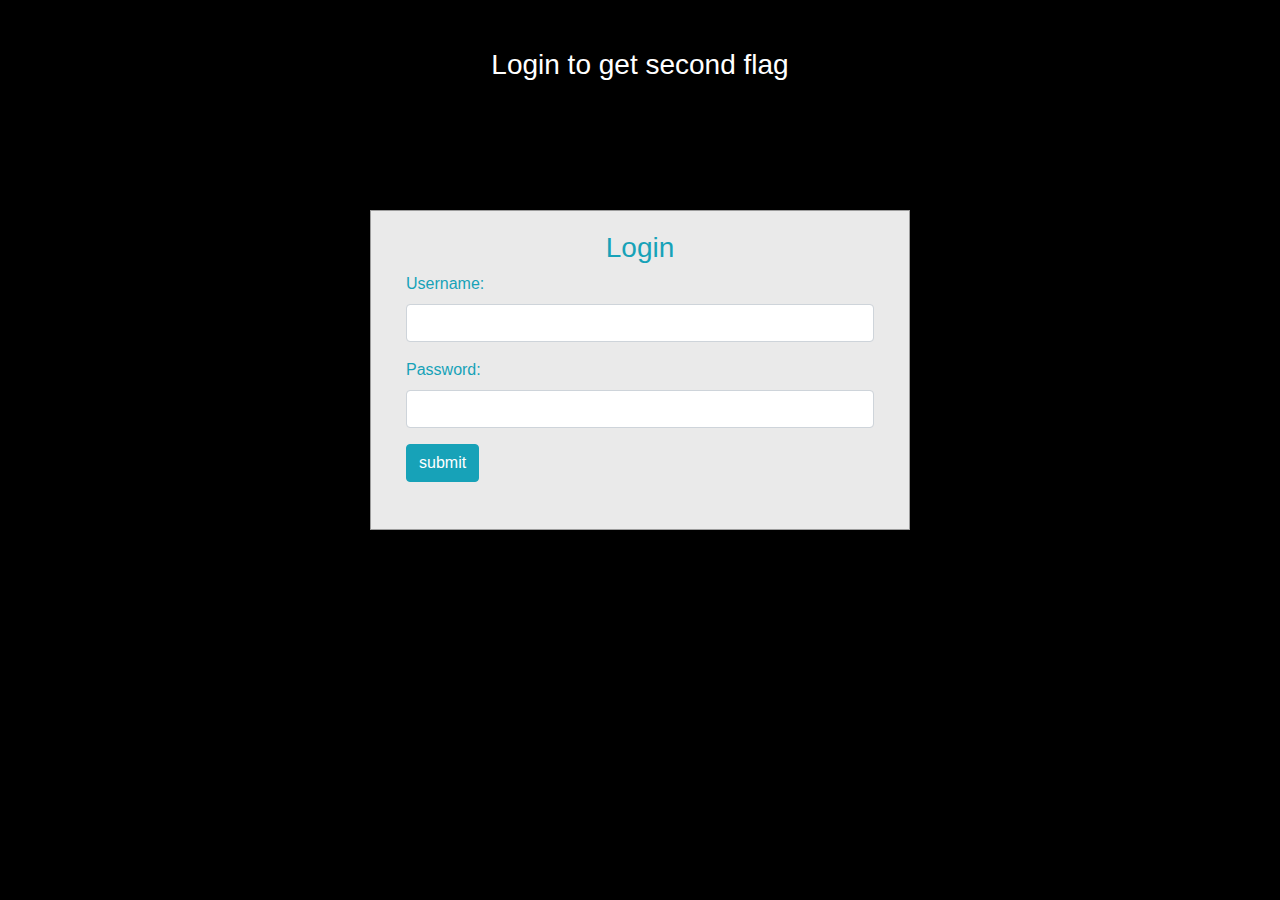
<file: index.html>
<link href="//maxcdn.bootstrapcdn.com/bootstrap/4.1.1/css/bootstrap.min.css" rel="stylesheet" id="bootstrap-css">
<script src="//maxcdn.bootstrapcdn.com/bootstrap/4.1.1/js/bootstrap.min.js"></script>
<script src="//cdnjs.cloudflare.com/ajax/libs/jquery/3.2.1/jquery.min.js"></script>
<link href="index.css" rel="stylesheet" >

<!------ Include the above in your HEAD tag ---------->

<body>
    <div id="login">
        <h3 class="text-center text-white pt-5">Login to get second flag</h3>
        <div class="container">
            <div id="login-row" class="row justify-content-center align-items-center">
                <div id="login-column" class="col-md-6">
                    <div id="login-box" class="col-md-12">
                        <form id="login-form" class="form"  method="post" name="myform" action="abc.jsp" onsubmit="return validate()">
                            <h3 class="text-center text-info">Login</h3>
                            <div class="form-group">
                                <label for="username" class="text-info">Username:</label><br>
                                <input type="text" name="username" id="username" class="form-control"> 
                            </div>
                            <div class="form-group">
                                <label for="password" class="text-info">Password:</label><br>
                                <input type="text" name="password" id="password" class="form-control">
                            </div>
                            <div class="form-group">
                                
                                <input type="submit" name="submit" class="btn btn-info btn-md" value="submit">
                            </div>

                        </form>
                    </div>
                </div>
            </div>
        </div>
    </div>
    <script src="index.js"></script>
</body>
</file>
<file: index.css>
body {
    margin: 0;
    padding: 0;
    background-color: black;
    height: 100vh;
 
  }
  #login .container #login-row #login-column #login-box {
    margin-top: 120px;
    max-width: 600px;
    height: 320px;
    border: 1px solid #9C9C9C;
    background-color: #EAEAEA;
    
  }
  #login .container #login-row #login-column #login-box #login-form {
    padding: 20px;
  }
  #login .container #login-row #login-column #login-box #login-form #register-link {
    margin-top: -85px;
  }
</file>
